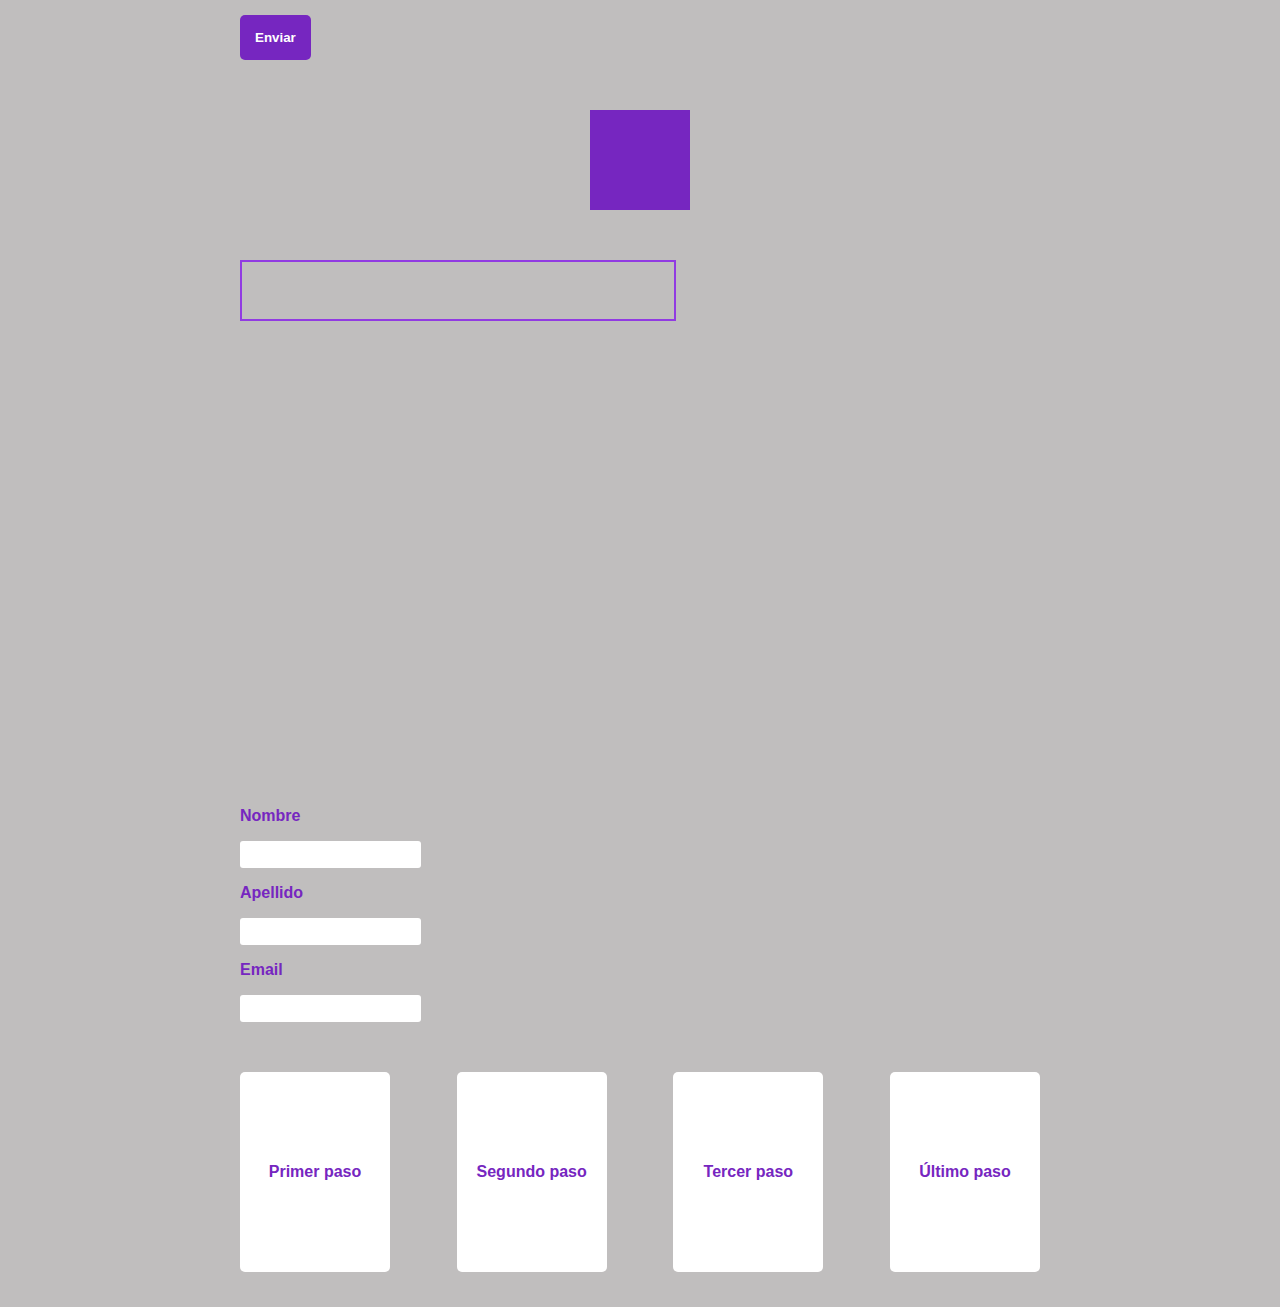
<file: transition.html>
<!DOCTYPE html>
<html lang="en">
<head>
    <link rel="stylesheet" href="transition.css">
    <title>Transitions</title>
</head>
<body>
    <div class="card">
        <button class="boton">
            Enviar
        </button>
    </div>

    <div class="card">
        <div class="caja"></div>
    </div>

    <div class="card">
        <div class="cajaTexto">Texto</div>
    </div>

    <div class="imagen">
    </div>

    <div class="card">
        <div class="formulario">

            <p>Nombre</p>
            <input type="text">
            
            <p>Apellido</p>
            <input type="text">
            
            <p>Email</p>
            <input type="text">
        </div>
    </div>
    
    <div class="card">
        <div class="cardPaso">
            <p>Primer paso</p>
        </div>
        
        <div class="cardPaso">
            <p>Segundo paso</p>
        </div>
        
        <div class="cardPaso">
            <p>Tercer paso</p>
        </div>

        <div class="cardPaso">
            <p>Último paso</p>
        </div>
    </div>
</body>
</html>
</file>
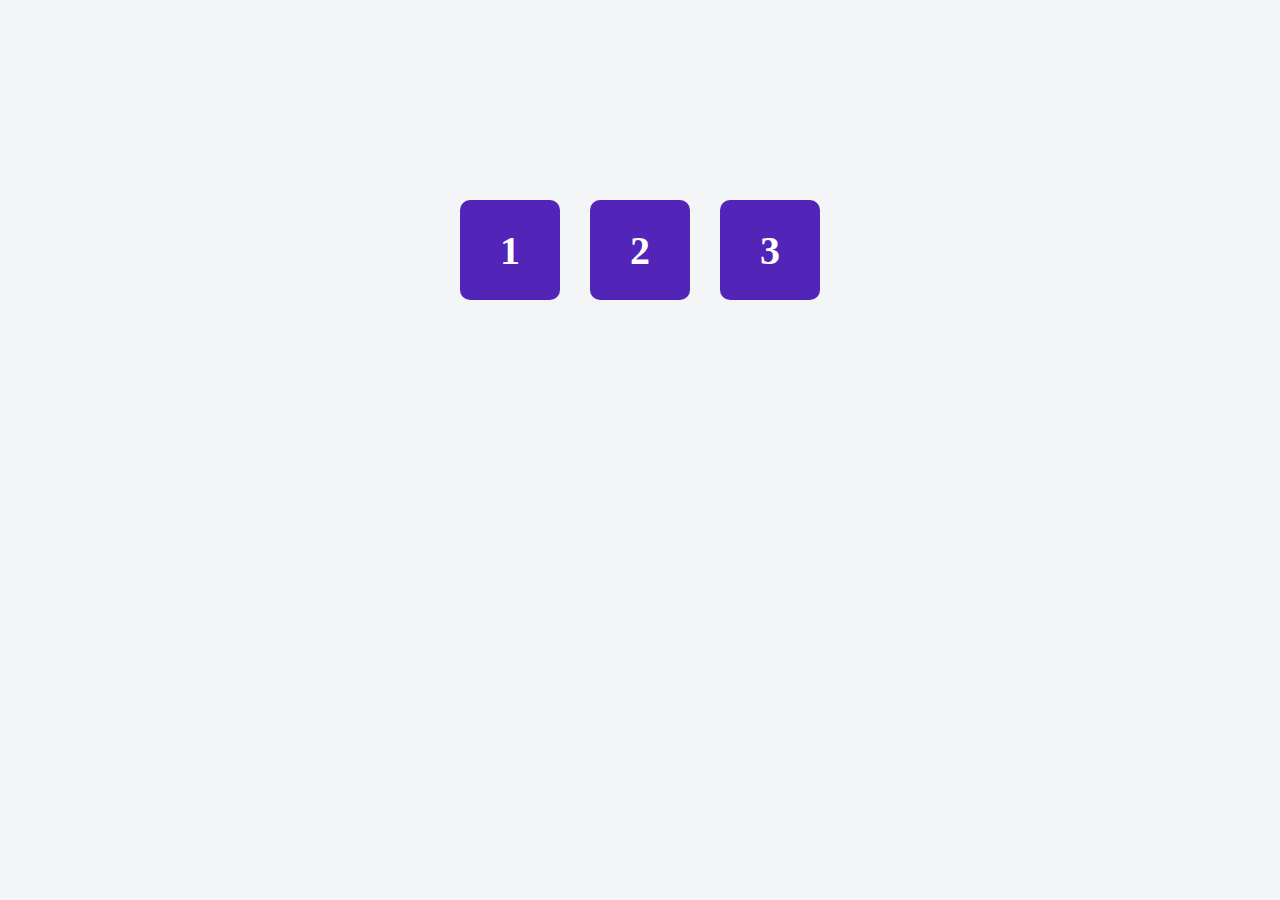
<file: ejercicios-finales/destacado.html>
<!DOCTYPE html>
<html lang="en">
<head>
    <meta charset="UTF-8">
    <meta http-equiv="X-UA-Compatible" content="IE=edge">
    <meta name="viewport" content="width=device-width, initial-scale=1.0">
    <link rel="stylesheet" href="destacado.css">
    <title>Destacado</title>
    <div class="card-container">

        <div class="card">1</div>
        <div class="card">2</div>
        <div class="card">3</div>
        
    </div>
    </head>
<body>
    
</body>
</html>
</file>
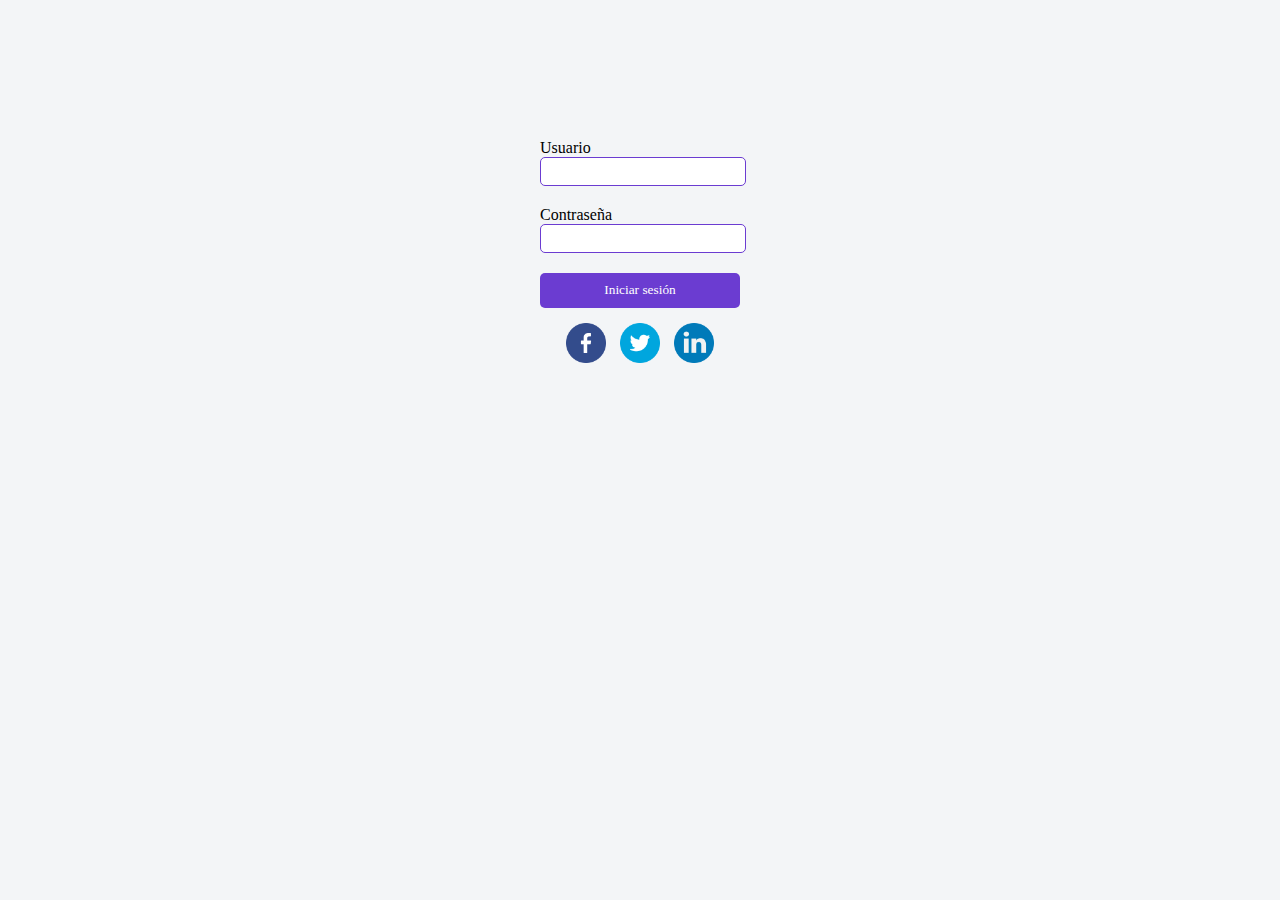
<file: ejercicios-finales/form.html>
<!DOCTYPE html>
<html lang="en">
<head>
    <meta charset="UTF-8">
    <meta http-equiv="X-UA-Compatible" content="IE=edge">
    <meta name="viewport" content="width=device-width, initial-scale=1.0">
    <link rel="stylesheet" href="form.css">
    <title>Form</title>
    <div class="main-container">
        <div class="form-container">

            <div class="input-container">
                <label>Usuario</label>
                <input type="text" name="usuario" id="">
            </div>
            
            <div class="input-container">
                <label>Contraseña</label>
                <input type="text" name="usuario" id="">
            </div>
    
            <div class="input-container">
                <button>Iniciar sesión</button>
            </div>

            <div class="social">
                <img class="logo" src="../img/facebook.png" alt="">
                <img class="logo" src="../img/twitter.png" alt="">
                <img class="logo" src="../img/linkedin.png" alt="">
            </div>
    </div>
        

        
        
    </div>
    </head>
<body>
    
</body>
</html>
</file>
<file: transition.css>
body {
  margin: 0;
  background-color: rgb(192, 190, 190);
  font-family: Arial, Helvetica, sans-serif;
}

.card {
  width: 800px;
  margin: auto;
  margin-bottom: 20px;
  padding: 15px;
  display: flex;
  justify-content: space-between;
}

.boton {
  background-color: rgb(118, 38, 192);
  color: white;
  border: 0;
  padding: 15px;
  border-radius: 5px;
  font-weight: bold;
  cursor: pointer;
}

.boton:hover {
  background-color: rgb(145, 59, 226);
  transition: background-color 0.8s;
}

.boton:active {
  background-color: rgb(192, 140, 241);
}

.caja {
  background-color: rgb(118, 38, 192);
  width: 100px;
  height: 100px;
  margin: 0 auto;
}

.caja:hover {
  width: 100%;
  height: 200px;
  transition: width 0.5s, height 0.5s;
}

.cajaTexto {
  border: 2px solid rgb(145, 59, 226);
  width: 400px;
  height: 25px;
  text-align: center;
  padding: 1rem;
  color: transparent;
  font-size: 0.1rem;
}

.cajaTexto:active {
  font-size: 1rem;
  color: #333;
  transition: font-size 0.3s, color 0.3s;
}

.imagen {
  height: 400px;
  width: 400px;
  margin: auto;
  margin-bottom: 20px;
  background-image: url(https://p4.wallpaperbetter.com/wallpaper/568/403/810/table-basket-apples-red-wallpaper-preview.jpg);
  background-size: cover;
}

.imagen:hover {
  background-position: center;
}

input {
  border: none;
  border-radius: 3px;
  height: 25px;
}

input:focus {
  background-color: rgb(118, 38, 192);
  border: none;
  color: white;
  transition: background-color 0.5s, color 0.3s;
}

p {
  color: rgb(118, 38, 192);
  font-weight: bold;
}

.cardPaso {
  background-color: white;
  width: 150px;
  height: 200px;
  border-radius: 5px;
  align-items: center;
  justify-content: center;
  display: flex;
  flex-direction: column;
  transition: transform 0.5s, rotate 0.5s, background-color 0.3s;
}

.cardPaso:hover {
  background-color: rgb(247, 250, 200);
  transform: scale(1.2) rotate(3deg);
}

.cardPaso:hover:last-child {
  background-color: rgb(200, 250, 208);
}
</file>
<file: ejercicios-finales/destacado.css>
body {
  margin: 0;
  font-family: "nunito";
  background-color: #f3f5f7;
}

.card-container {
  display: flex;
  justify-content: center;
  align-items: center;
  height: 500px;
  width: 100%;
}

.card {
  margin: 15px;
  border-radius: 10px;
  background-color: #5224b7;
  color: white;
  font-size: 40px;
  font-weight: bold;
  width: 100px;
  height: 100px;
  display: flex;
  justify-content: center;
  align-items: center;
}

.card:nth-child(2) {
  animation: expand 2s linear infinite;
  animation-direction: alternate;
}

@keyframes expand {
  from {
    transform: scale(1);
    background-color: #5224b7;
  }

  to {
    transform: scale(1.2);
    background-color: #7646dd;
  }
}
</file>
<file: ejercicios-finales/form.css>
body {
  margin: 0;
  font-family: "nunito";
  background-color: #f3f5f7;
}

.main-container {
  display: flex;
  height: 500px;
  justify-content: center;
  align-items: center;
}

.form-container {
  display: flex;
  flex-direction: column;
  justify-content: center;
  align-items: center;
  height: 250px;
  width: 250px;
  padding: 20px;
}

.input-container {
  margin: 10px;
  width: 200px;
}

input {
  border-radius: 5px;
  border: 0.2px solid #6b3cd1;
  height: 25px;
  width: 100%;
  transition: background-color 0.3s;
}

input:hover {
  background-color: #ede7fa;
}

input:focus {
  background-color: #ede7fa;
}

button {
  font-family: "nunito";
  border-radius: 5px;
  border: none;
  width: 100%;
  height: 35px;
  background-color: #6b3cd1;
  color: white;
}

.logo {
  margin: 5px;
  height: 40px;
  width: 40px;
  cursor: pointer;
  transition: transform 0.5s;
}

.logo:hover {
  transform: scale(1.3);
}

@keyframes expand {
  from {
    transform: scale(1);
    background-color: #5224b7;
  }

  to {
    transform: scale(1.2);
    background-color: #7646dd;
  }
}
</file>
